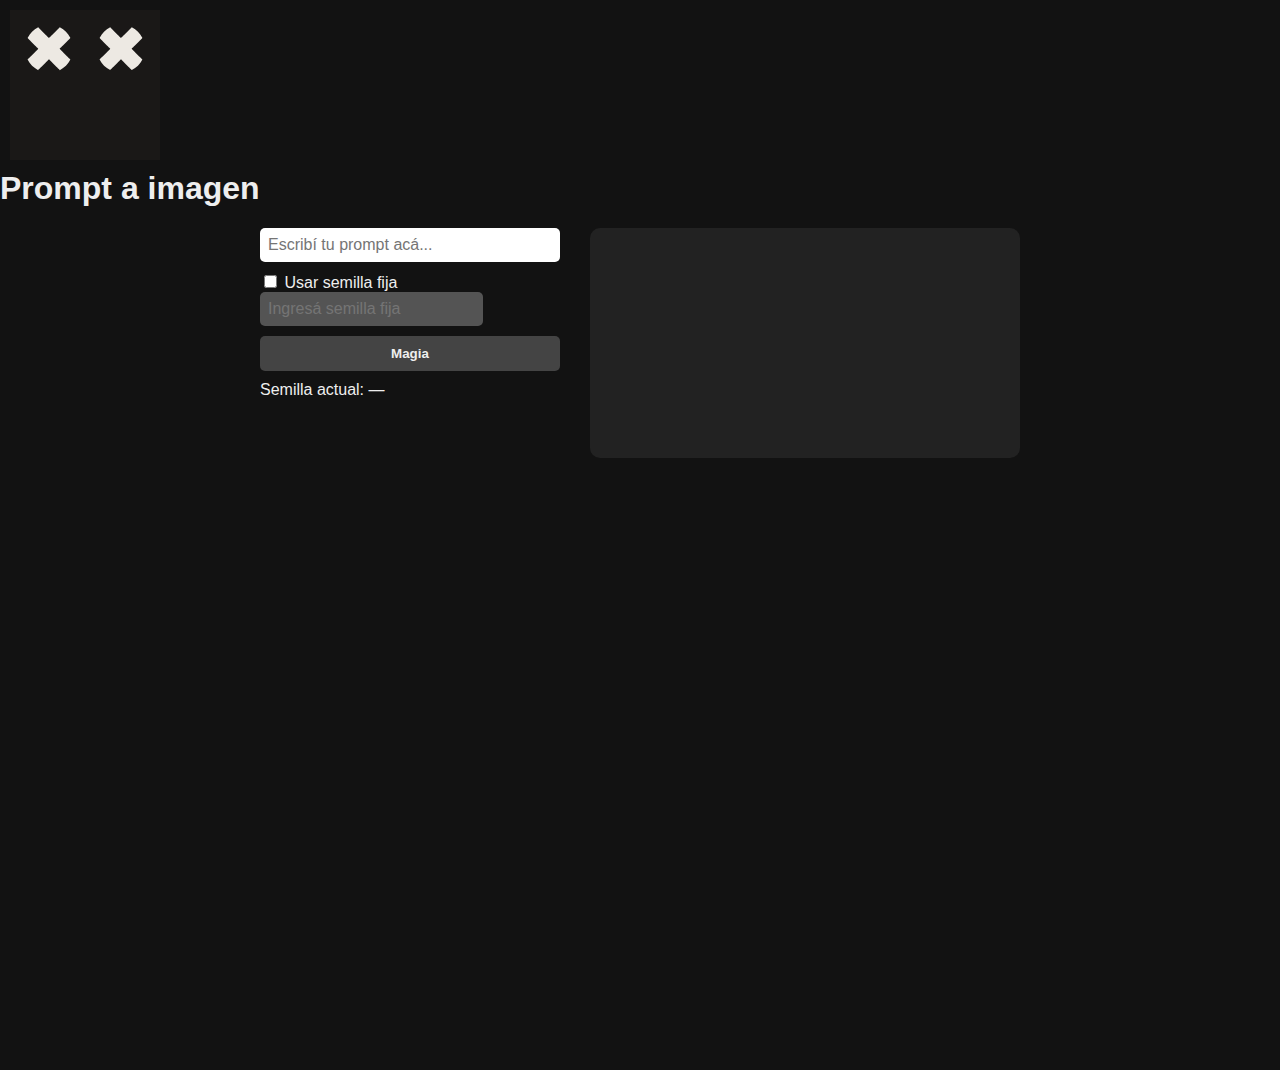
<file: home/index.html>
<!DOCTYPE html>
<html lang="en">
<head>
  <meta charset="utf-8" />
  <meta name="viewport" content="width=device-width, initial-scale=1" />
  <title>Generador de imagen</title>
  <link rel="stylesheet" href="/home/css/index.css" />
</head>
<body>
  <div class="logo-container">
    <svg xmlns="http://www.w3.org/2000/svg" viewBox="0 0 250 250" width="250" height="250" style="width: 100%; height: 100%; transform: translate3d(0px, 0px, 0px);" preserveAspectRatio="xMidYMid meet">
      <defs>
        <clipPath id="__lottie_element_4"><rect width="250" height="250" x="0" y="0"></rect></clipPath>
        <filter id="__lottie_element_8" filterUnits="objectBoundingBox" x="0%" y="0%" width="100%" height="100%">
          <feColorMatrix type="matrix" color-interpolation-filters="sRGB" values="0 0 0 0 0.929411768913269 0 0 0 0 0.9137254953384399 0 0 0 0 0.8901960849761963 0 0 0 1 0"></feColorMatrix>
        </filter>
        <filter id="__lottie_element_14" filterUnits="objectBoundingBox" x="0%" y="0%" width="100%" height="100%">
          <feColorMatrix type="matrix" color-interpolation-filters="sRGB" values="1 0 0 0 0 0 1 0 0 0 0 0 1 0 0 0 0 0 1 0"></feColorMatrix>
        </filter>
        <filter id="__lottie_element_17" filterUnits="objectBoundingBox" x="0%" y="0%" width="100%" height="100%">
          <feColorMatrix type="matrix" color-interpolation-filters="sRGB" values="0 0 0 0 0.929411768913269 0 0 0 0 0.9137254953384399 0 0 0 0 0.8901960849761963 0 0 0 1 0"></feColorMatrix>
        </filter>
        <filter id="__lottie_element_23" filterUnits="objectBoundingBox" x="0%" y="0%" width="100%" height="100%">
          <feColorMatrix type="matrix" color-interpolation-filters="sRGB" values="1 0 0 0 0 0 1 0 0 0 0 0 1 0 0 0 0 0 1 0"></feColorMatrix>
        </filter>
      </defs>
      <g clip-path="url(#__lottie_element_4)">
        <g style="display: block;" transform="matrix(1.12,0,0,1.12,-15.28,-15.78)" opacity="1">
          <g opacity="1" transform="matrix(1,0,0,1,125.25,125.25)">
            <path fill="rgb(26,24,23)" fill-opacity="1" d=" M-125,125 C-125,125 125,125 125,125 C125,125 125,-125 125,-125 C125,-125 -125,-125 -125,-125 C-125,-125 -125,125 -125,125z"></path>
          </g>
        </g>

        <g style="display: block;" transform="matrix(1,0,0,1,149.045,28.545)" opacity="1">
          <g opacity="1" transform="matrix(1,0,0,1,35.955,35.955)">
            <path fill="rgb(237,233,227)" fill-opacity="1" d=" M35.70500183105469,18.025999069213867 C31.851999282836914,25.639999389648438 25.641000747680664,31.851999282836914 18.027000427246094,35.70399856567383 C18.027000427246094,35.70399856567383 0,17.677000045776367 0,17.677000045776367 C0,17.677000045776367 -18.027000427246094,35.70399856567383 -18.027000427246094,35.70399856567383 C-25.641000747680664,31.851999282836914 -31.85300064086914,25.639999389648438 -35.70500183105469,18.025999069213867 C-35.70500183105469,18.025999069213867 -17.67799949645996,0.0010000000474974513 -17.67799949645996,0.0010000000474974513 C-17.67799949645996,0.0010000000474974513 -35.70500183105469,-18.027000427246094 -35.70500183105469,-18.027000427246094 C-33.77899932861328,-21.83300018310547 -31.27199935913086,-25.29599952697754 -28.28499984741211,-28.284000396728516 C-28.28499984741211,-28.284000396728516 -28.283000946044922,-28.285999298095703 -28.283000946044922,-28.285999298095703 C-25.29599952697754,-31.27199935913086 -21.833999633789062,-33.77899932861328 -18.027000427246094,-35.70399856567383 C-18.027000427246094,-35.70399856567383 0,-17.677000045776367 0,-17.677000045776367 C0,-17.677000045776367 18.027000427246094,-35.70399856567383 18.027000427246094,-35.70399856567383 C21.83300018310547,-33.77899932861328 25.295000076293945,-31.273000717163086 28.2810001373291,-28.285999298095703 C28.2810001373291,-28.285999298095703 28.28700065612793,-28.283000946044922 28.28700065612793,-28.283000946044922 C31.273000717163086,-25.295000076293945 33.77899932861328,-21.832000732421875 35.70500183105469,-18.027000427246094 C35.70500183105469,-18.027000427246094 17.67799949645996,0.0010000000474974513 17.67799949645996,0.0010000000474974513 C17.67799949645996,0.0010000000474974513 35.70500183105469,18.025999069213867 35.70500183105469,18.025999069213867z"></path>
          </g>
        </g>

        <g style="display: block;" transform="matrix(1,0,0,1,29.046,28.555)" opacity="1">
          <g opacity="1" transform="matrix(1,0,0,1,35.954,35.955)">
            <path fill="rgb(237,233,227)" fill-opacity="1" d=" M35.70399856567383,18.025999069213867 C31.851999282836914,25.639999389648438 25.641000747680664,31.851999282836914 18.025999069213867,35.70399856567383 C18.025999069213867,35.70399856567383 -0.0010000000474974513,17.677000045776367 -0.0010000000474974513,17.677000045776367 C-0.0010000000474974513,17.677000045776367 -18.027000427246094,35.70399856567383 -18.027000427246094,35.70399856567383 C-25.642000198364258,31.851999282836914 -31.851999282836914,25.639999389648438 -35.70399856567383,18.025999069213867 C-35.70399856567383,18.025999069213867 -17.67799949645996,0.0010000000474974513 -17.67799949645996,0.0010000000474974513 C-17.67799949645996,0.0010000000474974513 -35.70399856567383,-18.027000427246094 -35.70399856567383,-18.027000427246094 C-33.77899932861328,-21.832000732421875 -31.27400016784668,-25.295000076293945 -28.28700065612793,-28.283000946044922 C-28.28700065612793,-28.283000946044922 -28.281999588012695,-28.285999298095703 -28.281999588012695,-28.285999298095703 C-25.29599952697754,-31.273000717163086 -21.833999633789062,-33.77899932861328 -18.027000427246094,-35.70399856567383 C-18.027000427246094,-35.70399856567383 -0.0010000000474974513,-17.677000045776367 -0.0010000000474974513,-17.677000045776367 C-0.0010000000474974513,-17.677000045776367 18.025999069213867,-35.70399856567383 18.025999069213867,-35.70399856567383 C21.83300018310547,-33.77899932861328 25.29599952697754,-31.27199935913086 28.283000946044922,-28.285999298095703 C28.283000946044922,-28.285999298095703 28.28499984741211,-28.284000396728516 28.28499984741211,-28.284000396728516 C31.270999908447266,-25.29599952697754 33.77799987792969,-21.83300018310547 35.70399856567383,-18.027000427246094 C35.70399856567383,-18.027000427246094 17.677000045776367,0.0010000000474974513 17.677000045776367,0.0010000000474974513 C17.677000045776367,0.0010000000474974513 35.70399856567383,18.025999069213867 35.70399856567383,18.025999069213867z"></path>
          </g>
        </g>
      </g>
    </svg>
  </div>

  <h1>Prompt a imagen</h1>

  <div class="container">
    <form id="promptForm" class="column" autocomplete="off">
      <input type="text" id="promptInput" name="prompt" placeholder="Escribí tu prompt acá..." required />
      
      <div>
        <label>
          <input type="checkbox" id="fixed-seed-checkbox">
          Usar semilla fija
        </label>
        <input type="number" id="fixed-seed-value" placeholder="Ingresá semilla fija" disabled>
      </div>

      <button type="submit">Magia</button>

      <div id="seed-display">
        Semilla actual: <span id="seed-value">—</span>
      </div>
    </form>

    <div class="column">
      <div class="output-section" id="modified-output"></div>
      <div id="download-container" style="display: none;">
        <a id="download-link" class="download-button">Descargar imagen</a>
      </div>
    </div>
  </div>

  <div id="loader" class="loader" style="display: none;"></div>
  <script src="/home/js/app.js"></script>
</body>
</html>
</file>
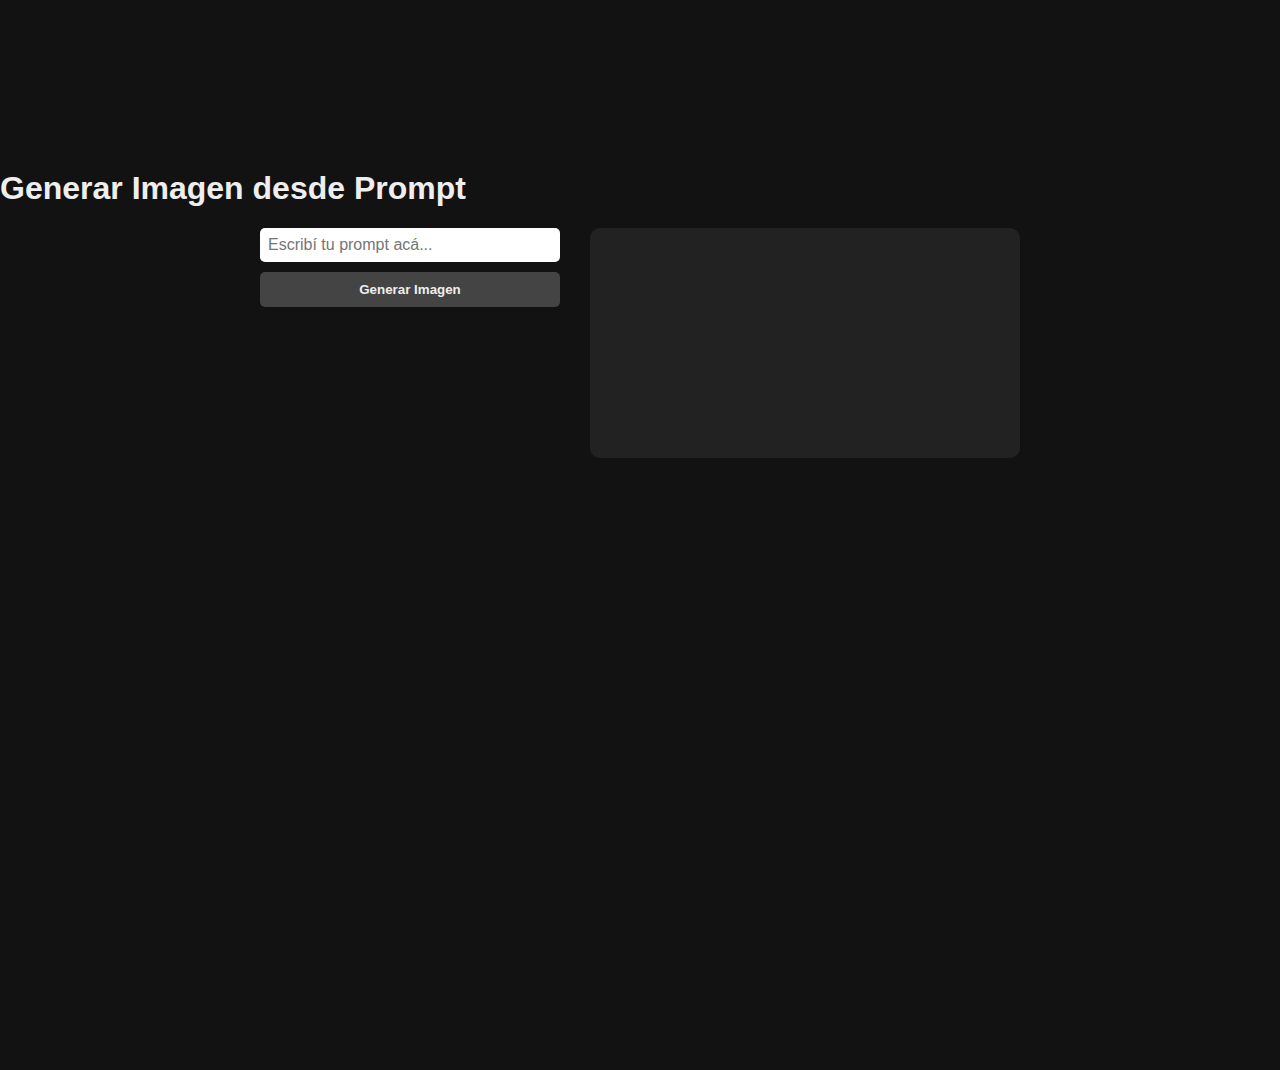
<file: comfy_app/home/index.html>
<!DOCTYPE html>
<html lang="en">
<head>
  <meta charset="utf-8" />
  <meta name="viewport" content="width=device-width, initial-scale=1" />
  <title>Generador de Imagen</title>
  <link rel="stylesheet" href="/home/css/index.css" />
</head>
<body>
  <h1>Generar Imagen desde Prompt</h1>
  <div class="container">
    <form id="promptForm" class="column">
      <input type="text" id="promptInput" name="prompt" placeholder="Escribí tu prompt acá..." required />
      <button type="submit">Generar Imagen</button>
    </form>

    <div class="column">
      <div class="output-section" id="modified-output"></div>
      <div id="download-container" style="display: none;">
        <a id="download-link" class="download-button">Descargar imagen</a>
      </div>
    </div>
  </div>

  <div id="loader" class="loader" style="display: none;"></div>
  <script src="/home/js/app.js"></script>
</body>
</html>
</file>
<file: home/css/index.css>
/* Archivo: /home/css/index.css */

body, html {
  margin: 0;
  padding: 0;
  height: 100%;
  font-family: Arial, sans-serif;
  background-color: #121212;
  color: #eee;
}

.logo-container {
  position: absolute;
  top: 10px;
  left: 10px;
  width: 150px;
  height: 150px;
  z-index: 1000;
}

h1 {
  margin-top: 170px;
  /* otros estilos igual */
}


.container {
  display: flex;
  justify-content: center;
  align-items: flex-start;
  gap: 30px;
  margin: 20px auto;
  max-width: 800px;
  padding: 0 20px;
  box-sizing: border-box;
}

form.column {
  display: flex;
  flex-direction: column;
  gap: 10px;
  width: 300px;
}

form input[type="text"],
form input[type="number"] {
  padding: 8px;
  font-size: 1rem;
  border-radius: 5px;
  border: none;
}

form button {
  padding: 10px;
  background-color: #444;
  color: #eee;
  border: none;
  border-radius: 5px;
  cursor: pointer;
  font-weight: 600;
}

form button:hover {
  background-color: #666;
}

.output-section {
  background-color: #222;
  border-radius: 10px;
  padding: 15px;
  color: #ccc;
  min-height: 200px;
  width: 400px;
  overflow-wrap: break-word;
}

.download-button {
  display: inline-block;
  margin-top: 15px;
  padding: 10px 15px;
  background-color: #666;
  color: #eee;
  border-radius: 5px;
  text-decoration: none;
  cursor: pointer;
}

.download-button:hover {
  background-color: #888;
}

#loader {
  position: fixed;
  top: 50%;
  left: 50%;
  transform: translate(-50%, -50%);
  border: 6px solid #eee;
  border-top: 6px solid #444;
  border-radius: 50%;
  width: 48px;
  height: 48px;
  animation: spin 1s linear infinite;
}

@keyframes spin {
  0% { transform: translate(-50%, -50%) rotate(0deg);}
  100% { transform: translate(-50%, -50%) rotate(360deg);}
}
</file>
